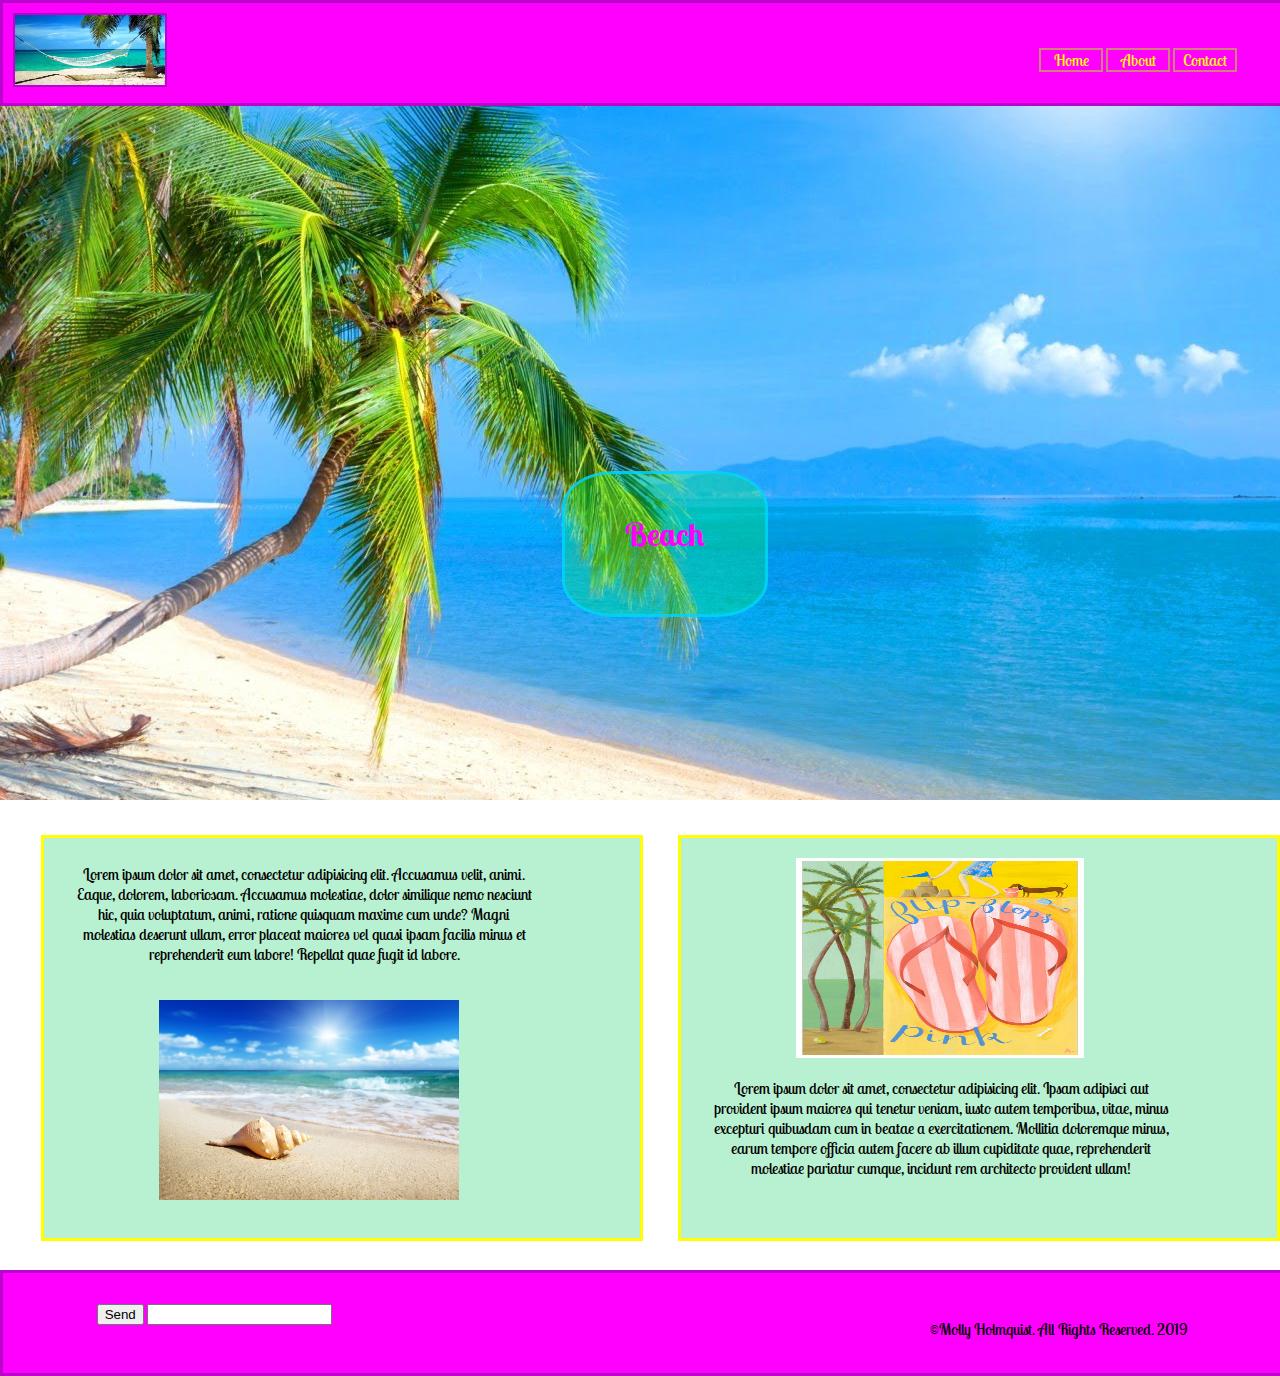
<file: index.html>
<!DOCTYPE html>
<html lang="en">
<head>
    <meta charset="UTF-8">
    <meta name="viewport" content="width=device-width, initial-scale=1.0">
    <meta http-equiv="X-UA-Compatible" content="ie=edge">
    <meta name="description" content="Beach">
    <meta name="keyword" content="tropical, sand, beach, palm trees, ocean">
    <meta name="author" content="Molly Holmquist">
    <title>Beach</title>
    <link href="https://fonts.googleapis.com/css?family=Lobster+Two|Quicksand" rel="stylesheet">
    <link rel="stylesheet" href="https://use.fontawesome.com/releases/v5.8.1/css/all.css" integrity="sha384-50oBUHEmvpQ+1lW4y57PTFmhCaXp0ML5d60M1M7uH2+nqUivzIebhndOJK28anvf" crossorigin="anonymous">
    <link rel="stylesheet" text="text/css" href="css/style.css"/>
</head>
<body>
    
    <header
        <nav class="nav-bar">
            <img class="logo" src="img/hammock.png"/img>
            <ul class="nav-list">
                <li class="list-item"><a href="index.html" class="color">Home</a></li>
                <li class="list-item"><a href="about.html">About</a></li>
                <li class="list-item"><a href="contact.html">Contact</a></li>
            </ul>
        </nav>
    </header>
    
    <h2 class="heading">Beach</h2>
    <div class="hero-img">
        <h1 class="hero-text">Beach</h1>
    </div>
    
    <section class="col-container">
        <div class="column one">
            <img class="con-img" src="img/flip-flops-pink_41.jpg" alt="Beach"/>
            <p class="lorem-paragraph1">Lorem ipsum dolor sit amet, consectetur adipisicing elit. Ipsam adipisci aut provident ipsum maiores qui tenetur veniam, iusto autem temporibus, vitae, minus excepturi quibusdam cum in beatae a exercitationem. Mollitia doloremque minus, earum tempore officia autem facere ab illum cupiditate quae, reprehenderit molestiae pariatur cumque, incidunt rem architecto provident ullam!</p>
        </div>
        <div class="column two">
            <p class="lorem-paragraph2">Lorem ipsum dolor sit amet, consectetur adipisicing elit. Accusamus velit, animi. Eaque, dolorem, laboriosam. Accusamus molestiae, dolor similique nemo nesciunt hic, quia voluptatum, animi, ratione quisquam maxime cum unde? Magni molestias deserunt ullam, error placeat maiores vel quasi ipsam facilis minus et reprehenderit eum labore! Repellat quae fugit id labore.</p>
            <img class="col-img" src="img/seashell.jpg" alt="beach"/>
        </div>
    </section>
    <footer class="footer">
        <div class="footer-col">
            <button class="submit-button">Send</button>
            <input class="submit"/>
        </div class="footer-col">
        <div class="footer-col">
           <a href="https://www.instagram.com/mollyholmquist/" target="_blank"><i class="fab fa-instagram fa-2x"></i></a> 
           <a href="https://www.facebook.com/molly.lor.7" target="_blank"><i <i class="fab fa-facebook fa-2x"></i></a>
        </div>
        <div class="footer-col">
            <p>&copy;Molly Holmquist. All Rights Reserved. 2019</p>
        </div>
    </footer>
</body>
</html>
</file>
<file: css/style.css>
body {
    margin:0 auto;
    font-family: 'Lobster Two',cursive;
}

.nav-bar {
    height:100px;
    width:100%;
    background-color:magenta;
    border:3px solid #8c09af9e;
    position:fixed;
    top:0;
    z-index:1;
}

.logo {
    width: 150px;
    height: 70px;
    margin:10px 10px;
    border:2px solid #8c09af9e;
    
}

.nav-list{
    float:right;
    height:100px;
    width:200px;
    margin:45px;
    text-align: center;
}

.list-item {
    list-style-type:none;
    display:inline-block;
    width:60px;
    border:2px solid #a0ff0082;

}

.list-item a {
    text-decoration:none;
    color:yellow;
}

.list-item a:hoover {
    color:red;
    background-color:pink;
}

.hero-img {
    background-image:url(../img/pix2.jpg);
    width:100%;
    height:700px;
    background-position:center;
    position:relative;
    top:30px;
    
}

.hero-text {
    border:3px solid #00d3ffd1;
    border-radius:25%;
    background-color:#00ff574d;
    color:magenta;
    height:100px;
    width:200px;
    position:absolute;
    top:50%;
    right:40%;
    text-align:center;
    padding-top:40px;
}

.col-container {
    height:500px;
    width:100%;
    position:relative;
}

/*.col-container p {*/
/*    text-align:justify;*/
/*    padding:50%;*/
/*}*/

.column {
    height:400px;
    width:45%;
    background-color:#5de09670;
    border:3px solid yellow;
    float:right;
    margin-left:35px;
    padding-right:20px;
}

.one {
    left:0;
    margin-top:65px;
}

.two {
    right:0;
    margin-top:65px;
}

.con-img {
    padding-left:20%;
    padding-top:20px;
    height: 200px;
    width: 50%;
}

.lorem-paragraph1 {
    text-align: center;
    width: 80%;
    padding-left: 30px;
}

.lorem-paragraph2 {
    text-align:center;
    width:80%;
    padding-left:30px;
    padding-top:10px;
}

.col-img {
    height:200px;
    width:300px;
    padding-top: 20px;
    padding-left: 20%;
}


.footer-col {
    width:33%;
    padding-top:30px;
    float:left;
    text-align:center;
}

.footer {
    width:100%;
    height:100px;
    background-color:magenta;
    border:3px solid #8c09af9e;
    clear:left;
}

.fa-facebook {
    color:#3b5998;
}

.fa-facebook {
    color:#3b5998;
}

.fa-instagram {
    color:#9b6954;
}

/***********about styles**************/

.about-div {
    height:500px;
    width:30%;
    background-color:#5de09670;
    border:solid 3px yellow;
    margin-top:200px;
    margin-left:20px;
    float:left;
    position:relative;
}

.about-img {
    height:250px;
    width:80%;
    padding-top:20%;
    padding-left:30px;
} 

.about-c2 {
    text-align:center;
    color:magenta;
    margin-bottom:110px;
}

.about-audio {
    padding-top: 70px;
}

.about-paragraphone {
    padding-top:90px;
    padding-right: 40px;
    padding-left: 40px;
}

.audio-textt {
    text-align:center;
    color:magenta;
}

.video {
    height:275px;
    width:80%;
    padding-top:25px;
    padding-left:35px;
}

.about-paragraphtwo {
    color:magenta;
    padding-right: 20px;
    padding-left: 20px;
}
/***********contact styles*************/

.contact-body {
    background-color:#5de09670;
}

.contact-row {
    width:100%;
}

.heading-contact {
    text-align: center;
    background-color: skyblue;
    width: 300px;
    height: 70px;
    border:3px solid #371dd038;
    margin-top: 120px;
    margin-left: 40%;
    padding-top: 20px;
}

.contact-map {
    margin-left:30%;
}

.footer-contact {
    width:100%;
    height:100px;
    background-color:magenta;
    border:3px solid #8c09af9e;
    clear:left;
</file>
